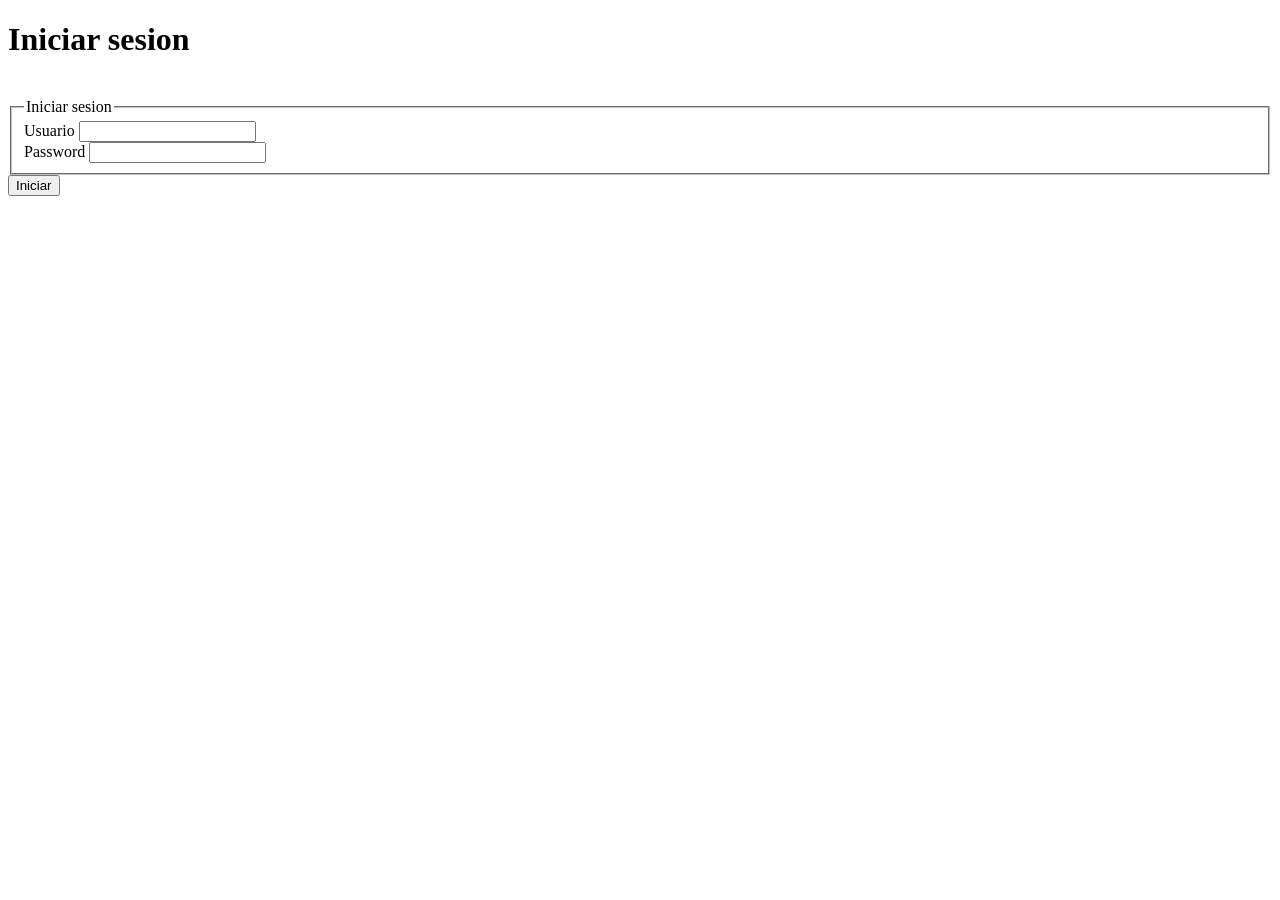
<file: index.html>
<!DOCTYPE html>
<html lang="es">
<head>
    <meta charset="UTF-8">
    <meta name="viewport" content="width=device-width, initial-scale=1.0">
    <title>Login</title>
</head>
<body>
    <h1>Iniciar sesion</h1>
    <br>
    <form action="db/validar-usuario.php" method="post">
        <fieldset>
            <legend>Iniciar sesion</legend>
            <div>
                <label for="user">Usuario</label>
                <input type="text" name="user" id="user">
            </div>
            <div>
                <label for="pwd">Password</label>
                <input type="password" name="pwd" id="pwd">
            </div>
        </fieldset>
        <button type="submit">Iniciar</button>
    </form>
</body>
</html>
</file>
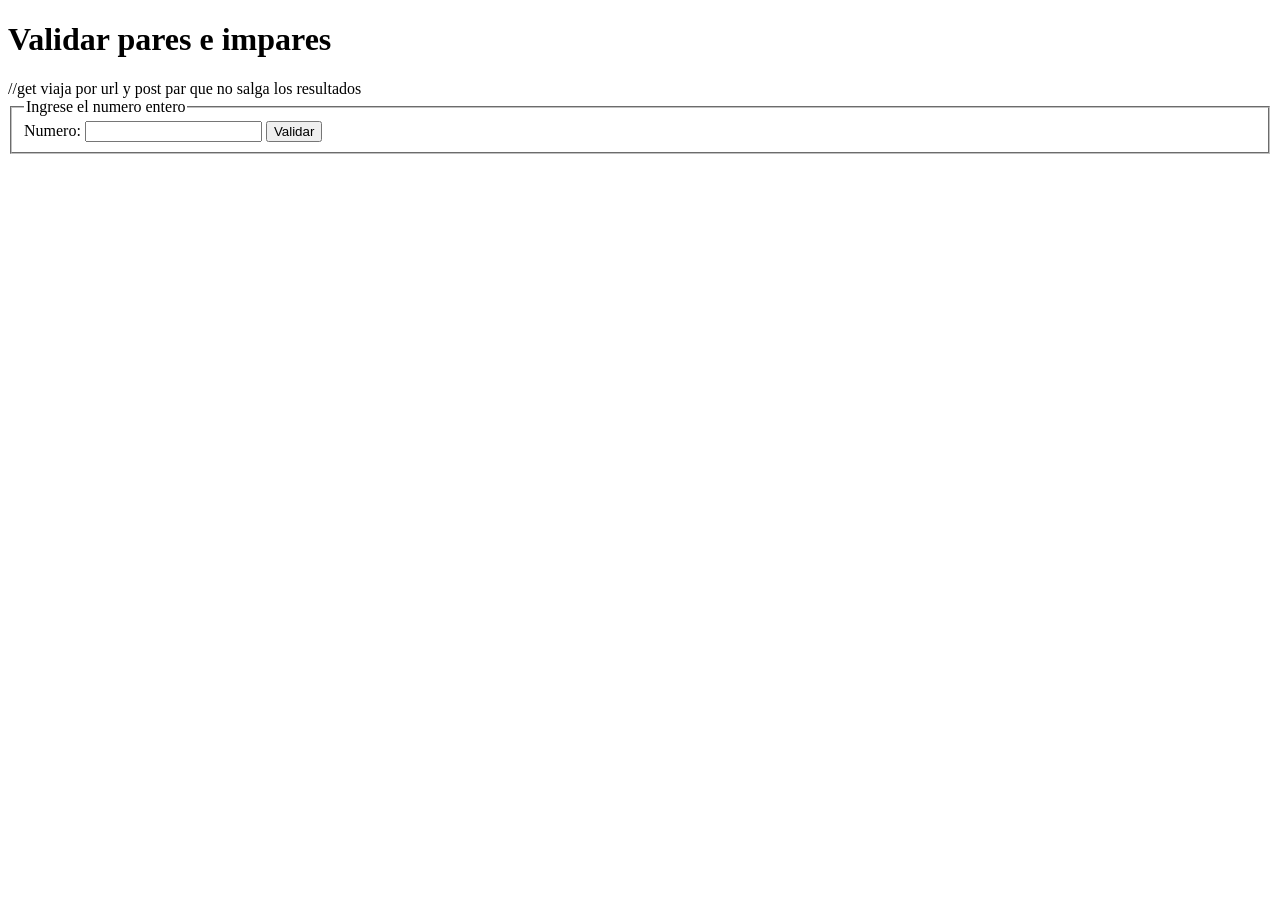
<file: form.html>
<!DOCTYPE html>
<html lang="es">
<head>
    <meta charset="UTF-8">
    <meta name="viewport" content="width=device-width, initial-scale=1.0">
    <title>Forms en php</title>
</head>
<body>
    <h1>Validar pares e impares</h1>
    <form action="Pares-impares.php" method="post"> //get viaja por url y post par que  no salga los resultados
        <fieldset>
            <legend>Ingrese el numero entero</legend>
            <label for="numText">Numero:</label>
            <input type="number" id="numText" name="numero" required>
            <button type="submit">Validar</button>
        </fieldset>
    </form>
</body>
</html>
</file>
